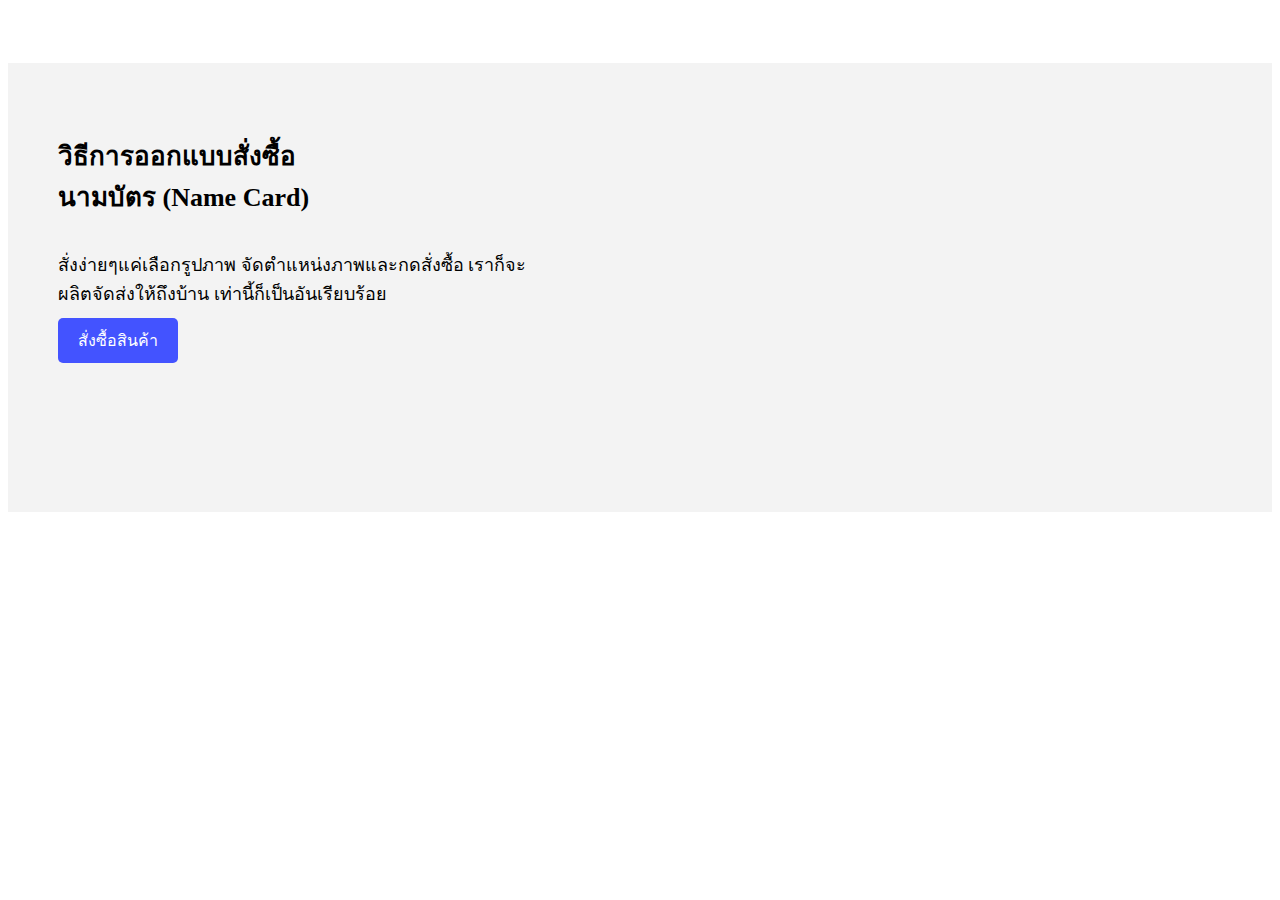
<file: component-2/index.html>
<!DOCTYPE html>
<html lang="en">

<head>
  <meta charset="UTF-8">
  <meta name="viewport" content="width=device-width, initial-scale=1.0">
  <title>Document</title>

  <link rel="stylesheet" href="style.css">
</head>

<body>
  <section id="component_2">
    <div class="box-content">
      <h2 class="txt-title">วิธีการออกแบบสั่งซื้อ<br>
        นามบัตร (Name Card)</h2>
      <p class="txt-content">สั่งง่ายๆแค่เลือกรูปภาพ จัดตำแหน่งภาพและกดสั่งซื้อ เราก็จะผลิตจัดส่งให้ถึงบ้าน
        เท่านี้ก็เป็นอันเรียบร้อย</p>
      <a href="#" class="btn-buy">สั่งซื้อสินค้า</a>
    </div>
    <div class="box-video">
      <div class="video-player">
        <iframe src="https://www.youtube.com/embed/OSKxl_A-HFY?si=icacuN5K5axi7-Am" title="YouTube video player"
          frameborder="0"
          allow="accelerometer; autoplay; clipboard-write; encrypted-media; gyroscope; picture-in-picture; web-share"
          referrerpolicy="strict-origin-when-cross-origin" allowfullscreen></iframe>
      </div>
    </div>
  </section>
</body>

</html>
</file>
<file: component-2/style.css>
section#component_2 {
  margin-top: 5%;
  display: flex;
  gap: 50px;
  padding: 50px;
  background-color: #f3f3f3;
  overflow: hidden;
}

section#component_2 .txt-title {
  font-size: 26px;
  font-weight: 700;
  margin-bottom: 5px;
}

section#component_2 .txt-content {
  font-size: 18px;
  margin-bottom: unset;
}

section#component_2 .btn-buy {
  display: block;
  text-decoration: none;
  width: fit-content;
  font-size: 16px;
  background-color: #4353ff;
  color: #fff;
  padding: 10px 20px;
  border-radius: 5px;
}

section#component_2>div.box-content {
  flex: 45%;
  display: flex;
  flex-direction: column;
  gap: 10px;
}

section#component_2>div.box-video {
  flex: 55%;
}

section#component_2>div.box-video>div.video-player {
  filter: drop-shadow(1px 1px 15px rgba(0, 0, 0, .25));
}

section#component_2>div.box-video>div.video-player>iframe {
  aspect-ratio: 16 / 9;
  width: 100% !important;
  height: 100% !important;
}

@media screen and (max-width: 991.98px) {
  section#component_2 {
    gap: 40px;
    padding: 40px;
  }
}

@media screen and (max-width: 767.98px) {
  section#component_2 {
    flex-direction: column;
    gap: 20px;
  }
}
</file>
